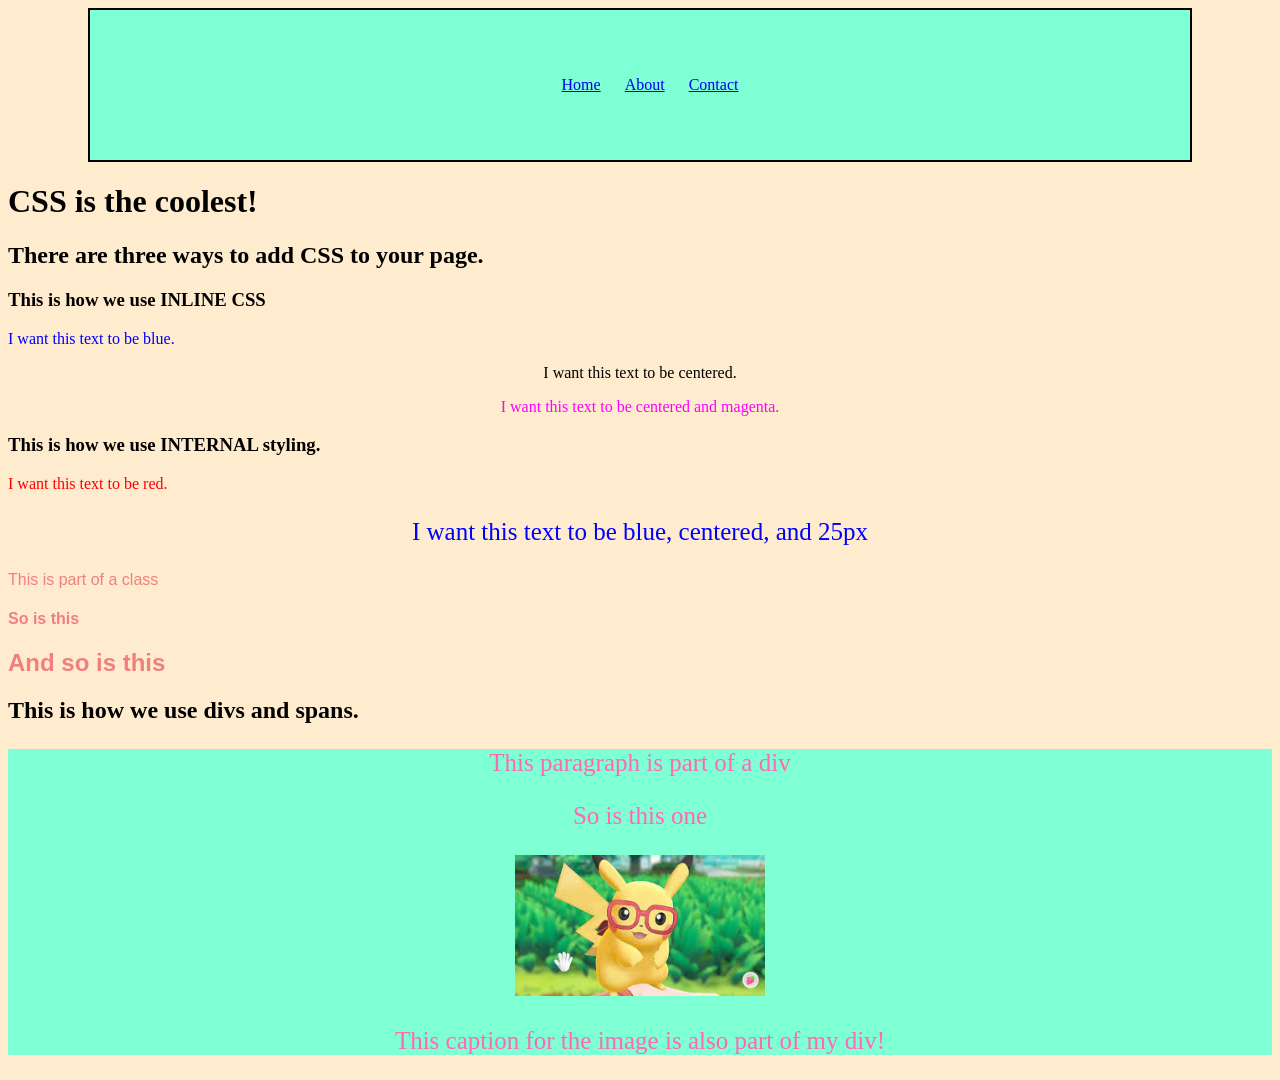
<file: css_demo/index.html>
<!DOCTYPE html>
<html lang="en">
<head>
    <meta charset="UTF-8">
    <meta name="viewport" content="width=device-width, initial-scale=1.0">
    <title>Hollingshead | CSS Demo</title>
    <link rel="stylesheet" href="css/style.css">
    <style>
        #red-text {
            color:red;
        }

        #multi-text {
            color:blue;
            text-align: center;
            font-size: 25px;
        }

        .multi-line {
            color:lightcoral;
            font-family: Impact, Haettenschweiler, 'Arial Narrow Bold', sans-serif;
        }

    </style>
</head>
<body>

    <div class="container">
        <ul class="nav">
            <li><a href="index.html">Home</a></li>
            <li><a href="about.html">About</a></li>
            <li><a href="contact.html">Contact</a></li>
        </ul>
    </div>

    <h1>CSS is the coolest!</h1>
    <h2>There are three ways to add CSS to your page.</h2>
    <h3>This is how we use INLINE CSS</h3>
    <p style="color:blue;">I want this text to be blue.</p>
    <p style="text-align: center;">I want this text to be centered.</p>
    <p style="text-align: center; color:magenta;">I want this text to be centered and magenta.</p>

    <h3>This is how we use INTERNAL styling.</h3>
    <p id="red-text">I want this text to be red.</p>
    <p id="multi-text">I want this text to be blue, centered, and 25px</p>
    <p class="multi-line">This is part of a class</p>
    <h4 class="multi-line">So is this</h4>
    <h2 class="multi-line">And so is this</h2>

    <h2>This is how we use divs and spans.</h2>
    <div class="copy">
        <p>This paragraph is part of a div</p>
        <p>So is this one</p>
        <img src="images/pikachu_with_glasses.jpg" width="250">
        <p>This caption for the image is also part of my div!</p>
    </div>
</body>
</html>
</file>
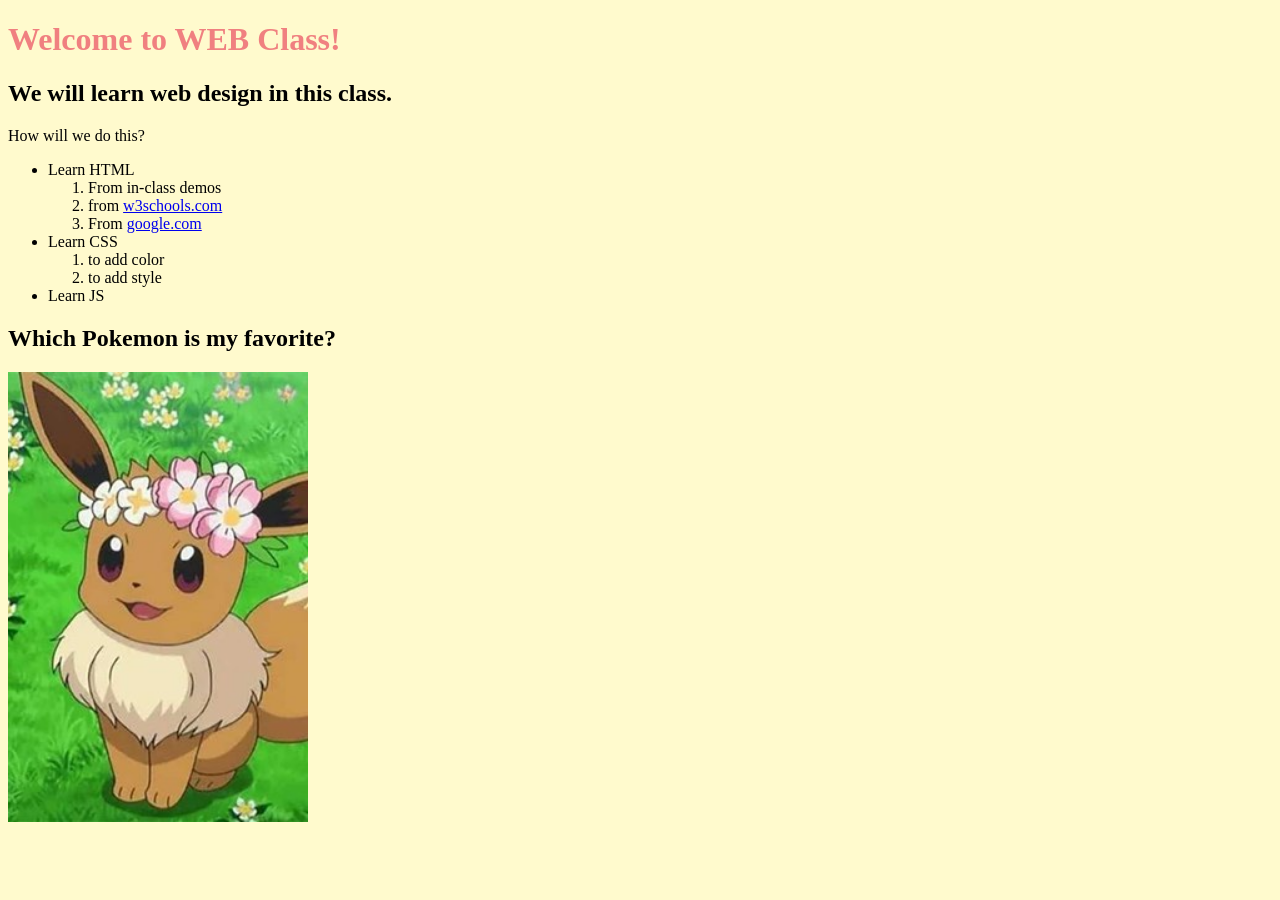
<file: html_demo/index.html>
<!DOCTYPE html>
<html>
    <head>
        <title>Hollingshead HTML Demo</title>
        <link rel="icon" type="image/x-icon" href="images/evee_tab_icon.png">
    </head>
    <body style="background-color: lemonchiffon;">
        <h1 style="color:lightcoral;">Welcome to WEB Class!</h1>
        <h2>We will learn web design in this class.</h2>
        <p>How will we do this?</p>
        <ul>
            <li>Learn HTML</li>
                <ol>
                    <li>From in-class demos</li>
                    <li>from <a href="http://www.w3schools.com" target="_blank">w3schools.com</a></li>
                    <li>From <a href="http://www.google.com" target="_blank">google.com</a></li>
                </ol>
            <li>Learn CSS</li>
                <ol>
                    <li>to add color</li>
                    <li>to add style</li>
                </ol>
            <li>Learn JS</li>
        </ul>
    <h2>Which Pokemon is my favorite?</h2>
    <img src="images/evee_flower_crown.jpg" width="300" alt="The Pokemon Evee wearing a flower crown">
    </body>
</html>
</file>
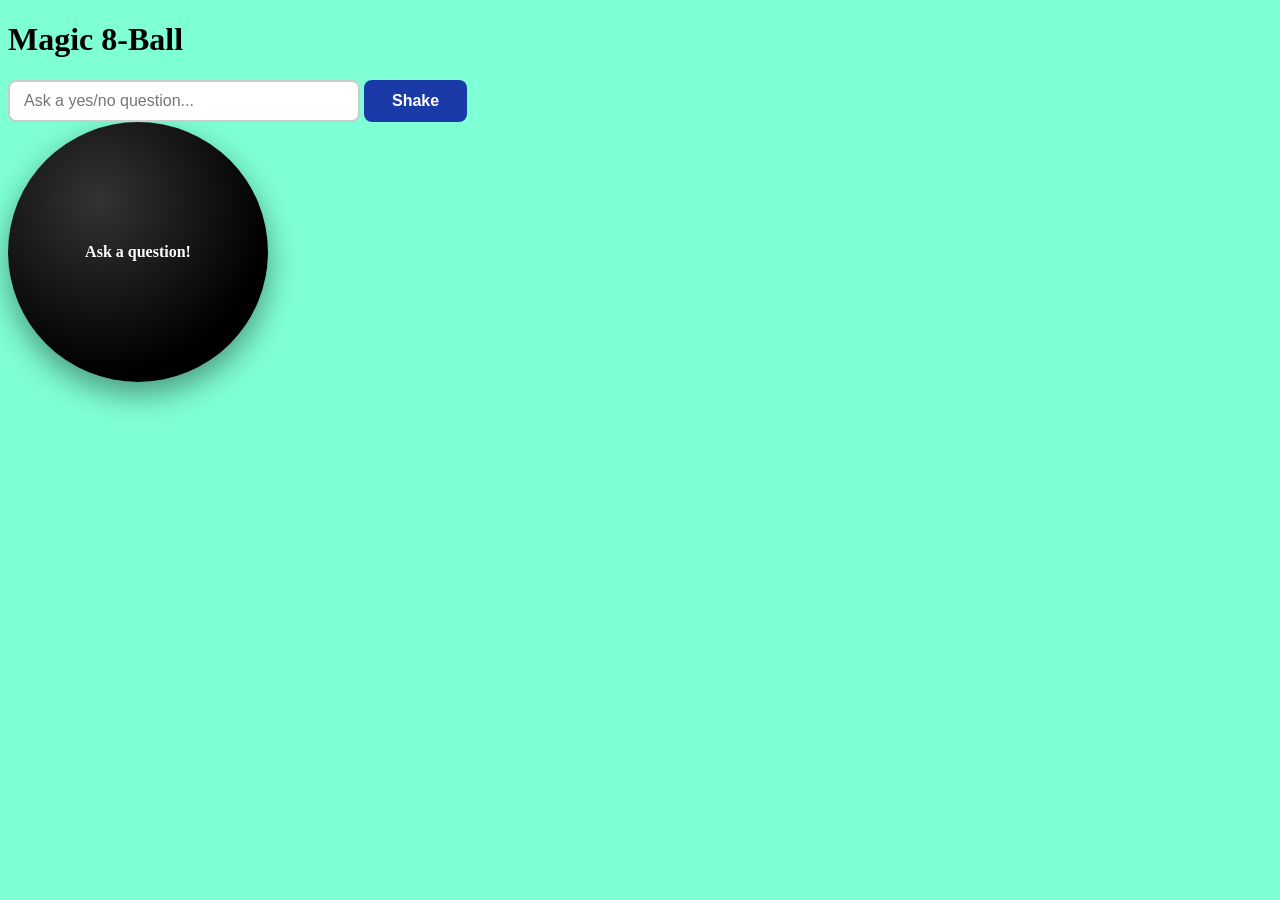
<file: magic_8_ball/index.html>
<!DOCTYPE html>
<html lang="en">
<head>
    <meta charset="UTF-8">
    <meta name="viewport" content="width=device-width, initial-scale=1.0">
    <title>Document</title>
    <link rel="stylesheet" href="css/style.css">
    <script type="text/javascript" src="js/app.js"></script>
</head>
<body>
    <h1>Magic 8-Ball</h1>

    <input type="text" id="question" placeholder="Ask a yes/no question..." />

    <button id="shake-btn" onclick="shake()">Shake</button>

    <div id="ball">
        <div id="fortune">Ask a question!</div>
    </div>

<script src="js/app.js"></script>
</body>
</html>
</file>
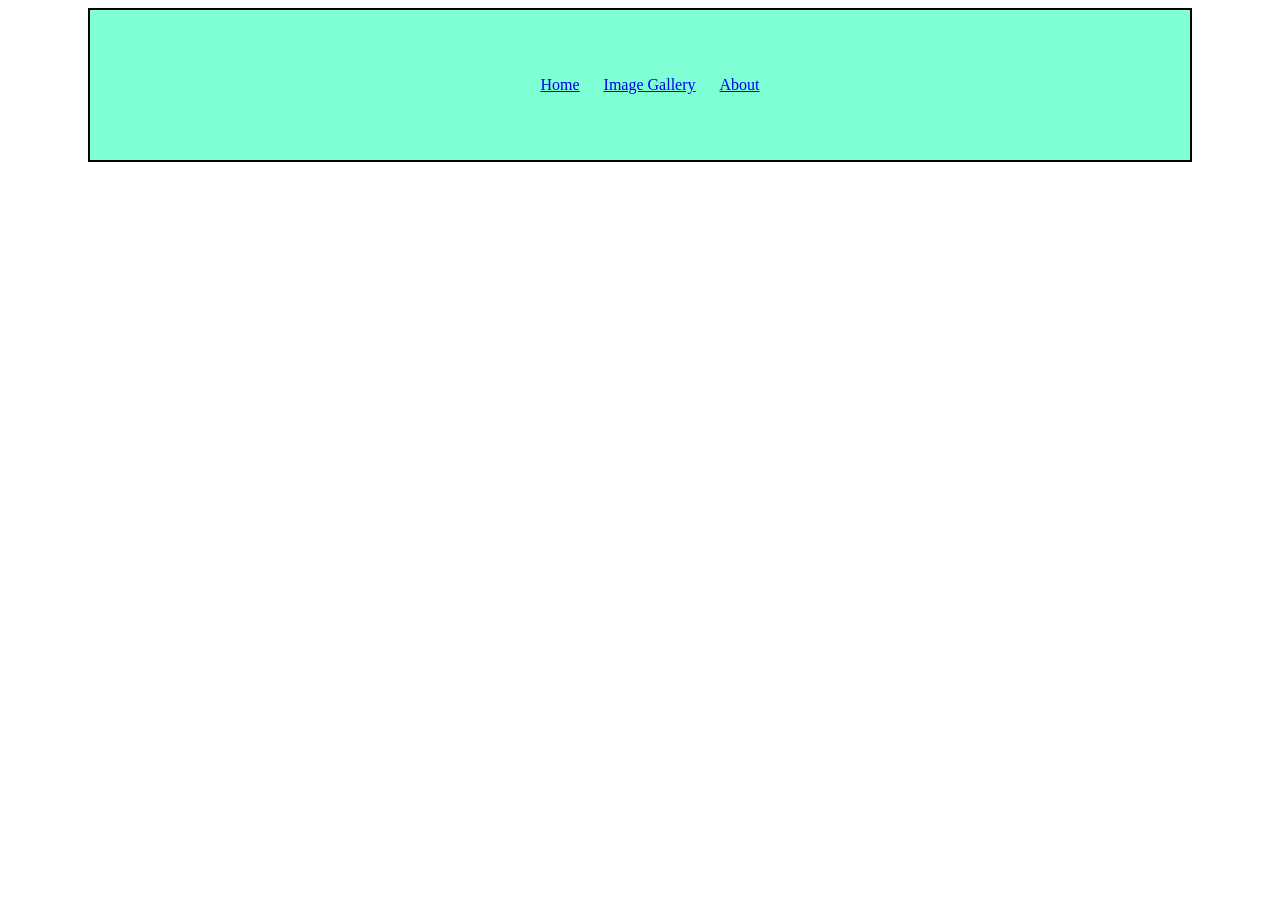
<file: midterm/index.html>
<!DOCTYPE html>
<html lang="en">
<head>
    <meta charset="UTF-8">
    <meta name="viewport" content="width=device-width, initial-scale=1.0">
    <title>Home</title>
    <link rel="stylesheet" href="css/style.css">
</head>
<body>
    <div class="container">
        <ul class="nav">
            <li><a href="index.html">Home</a></li>
            <li><a href="gallery.html">Image Gallery</a></li>
            <li><a href="about.html">About</a></li>
        </ul>
    </div>
</body>
</html>
</file>
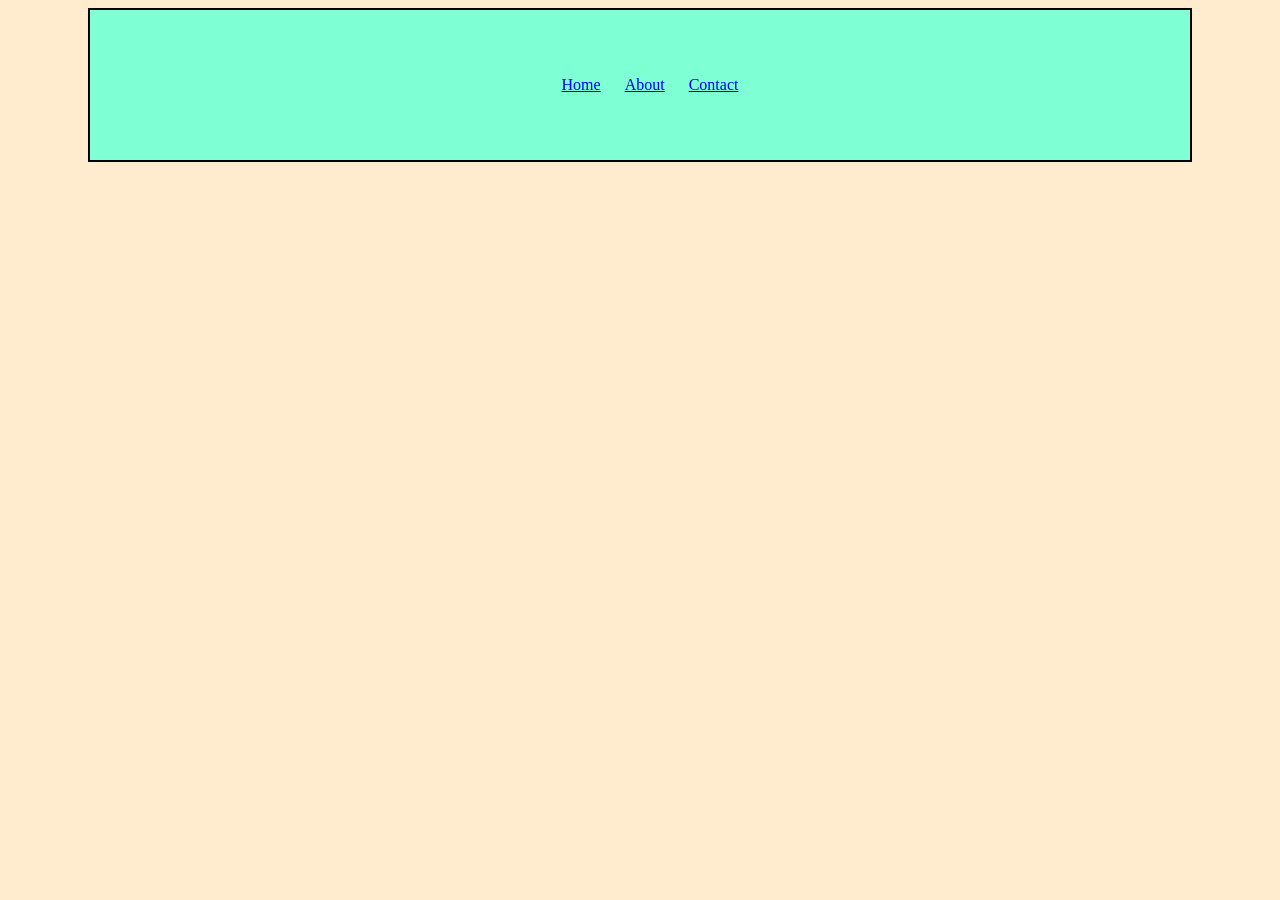
<file: css_demo/about.html>
<!DOCTYPE html>
<html lang="en">
<head>
    <meta charset="UTF-8">
    <meta name="viewport" content="width=device-width, initial-scale=1.0">
    <title>Document</title>
    <link rel="stylesheet" href="css/style.css">
</head>
<body>
    <div class="container">
        <ul class="nav">
            <li><a href="index.html">Home</a></li>
            <li><a href="about.html">About</a></li>
            <li><a href="contact.html">Contact</a></li>
        </ul>
    </div>
</body>
</html>
</file>
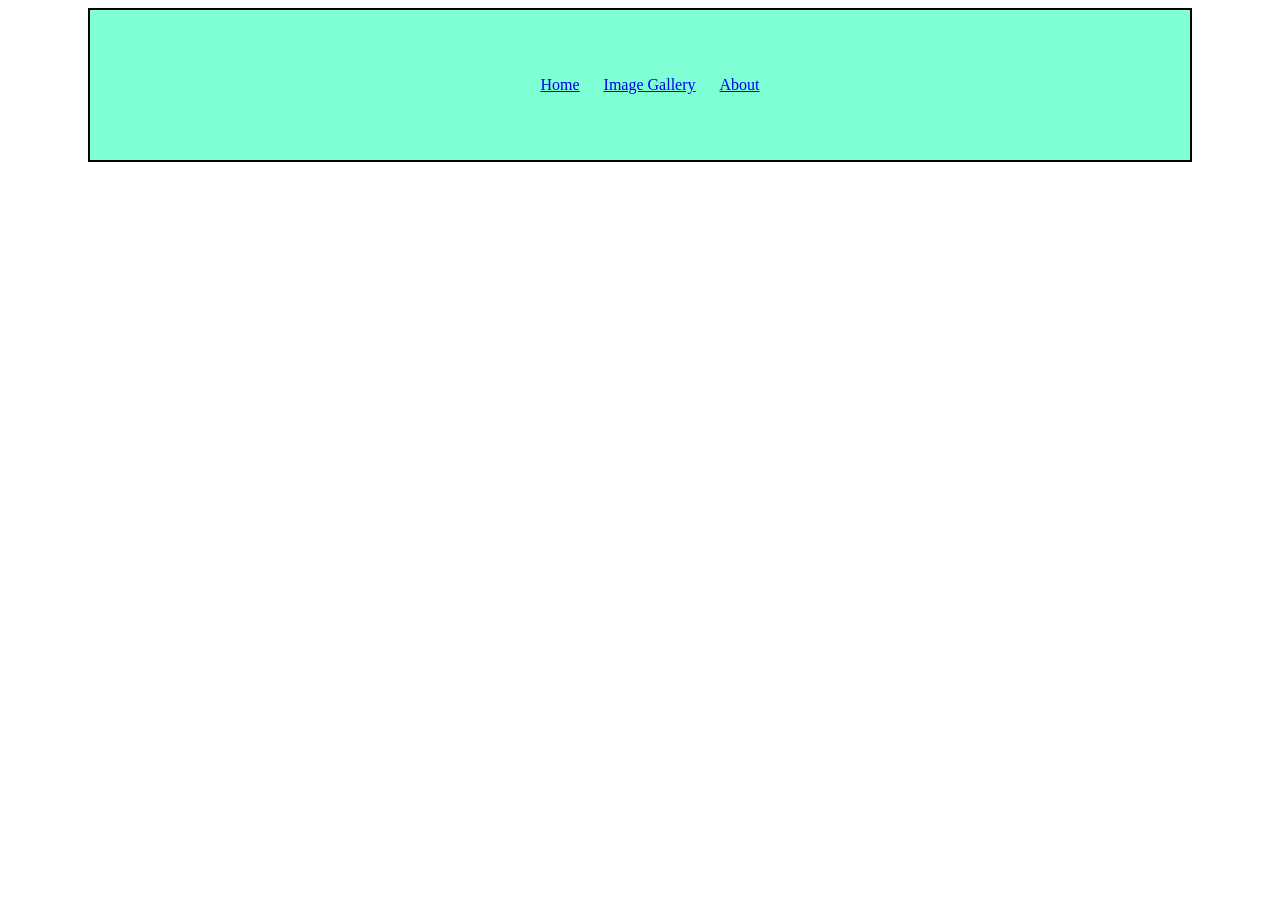
<file: midterm/about.html>
<!DOCTYPE html>
<html lang="en">
<head>
    <meta charset="UTF-8">
    <meta name="viewport" content="width=device-width, initial-scale=1.0">
    <title>About</title>
    <link rel="stylesheet" href="css/style.css">
</head>
<body>
    <div class="container">
        <ul class="nav">
            <li><a href="index.html">Home</a></li>
            <li><a href="gallery.html">Image Gallery</a></li>
            <li><a href="about.html">About</a></li>
        </ul>
    </div>
</body>
</html>
</file>
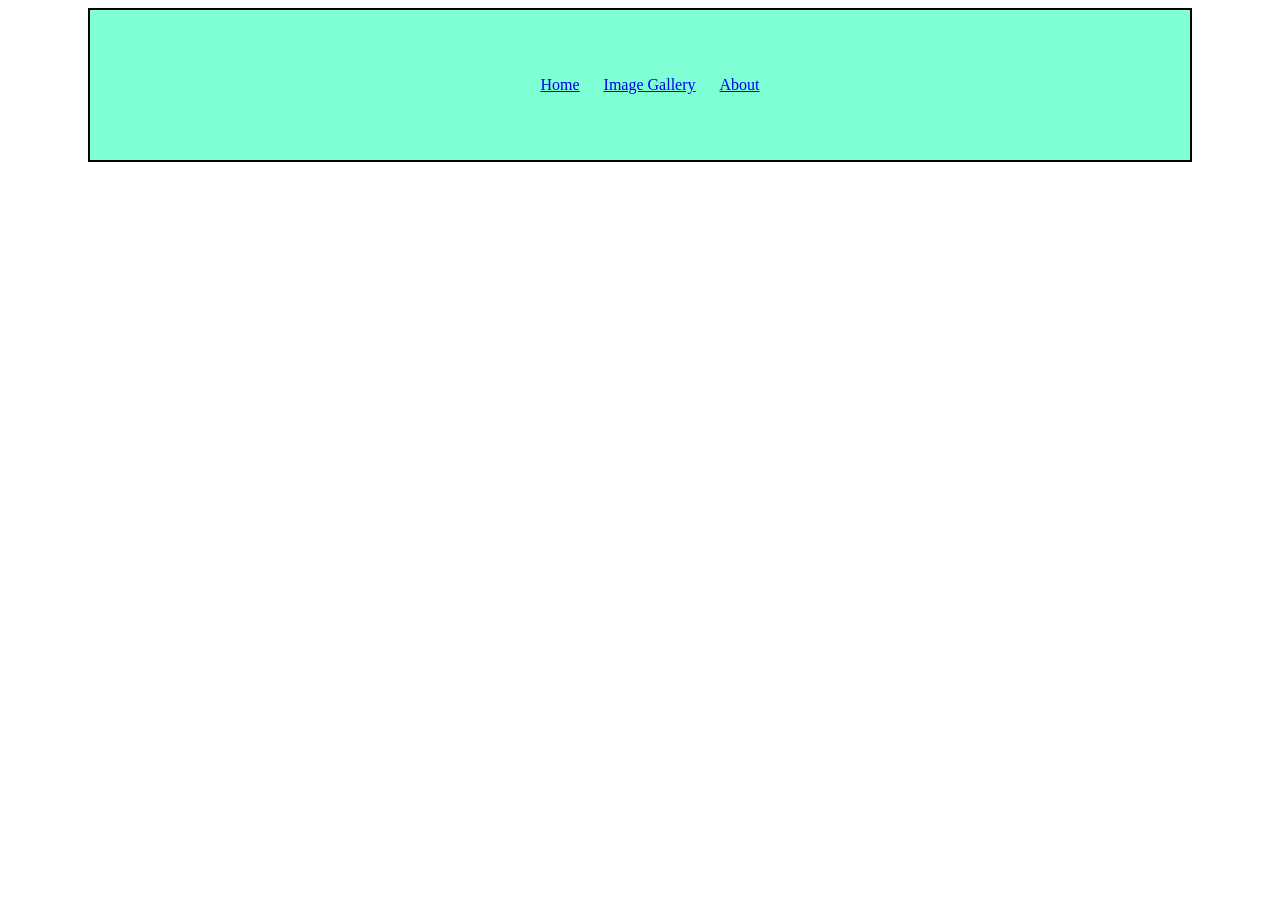
<file: midterm/gallery.html>
<!DOCTYPE html>
<html lang="en">
<head>
    <meta charset="UTF-8">
    <meta name="viewport" content="width=device-width, initial-scale=1.0">
    <title>Image Gallery</title>
    <link rel="stylesheet" href="css/style.css">
</head>
<body>
    <div class="container">
        <ul class="nav">
            <li><a href="index.html">Home</a></li>
            <li><a href="gallery.html">Image Gallery</a></li>
            <li><a href="about.html">About</a></li>
        </ul>
    </div>
</body>
</html>
</file>
<file: css_demo/css/style.css>
body {
            background-color: blanchedalmond;
        }

.container {
    width: 1000px;
    margin: 0 auto;
    border: 2px solid black;
    padding: 50px;
    background-color: aquamarine;
}

.nav {
    list-style: none;
    text-align: center;
}

.nav li {
    display: inline;
    margin-right: 20px;
}

.copy {
    text-align: center;
    color:hotpink;
    font-size:25px;
    background-color:aquamarine;
}
</file>
<file: magic_8_ball/css/style.css>
body {
    background-color: aquamarine;
}

#ball {
  width: 260px; height: 260px;
  border-radius: 50%;
  background: radial-gradient(circle at 35% 30%, #333, #000 70%);
  box-shadow: 0 12px 30px rgba(0,0,0,0.4);
  display: grid; place-items: center;
}

#fortune {
  color: white;
  font-weight: 700;
  text-align: center;
  padding: 0 24px;
  max-width: 200px;
  line-height: 1.25;
}

#shake-btn {
  background: #1a3aa8; color: white; border: none;
  padding: 12px 28px; border-radius: 8px;
  font-size: 16px; font-weight: 700; cursor: pointer;
}

#question {
  font-size: 16px; padding: 10px 14px;
  border: 2px solid #ccc; border-radius: 8px; width: 320px;
}
</file>
<file: midterm/css/style.css>
.container {
    width: 1000px;
    margin: 0 auto;
    border: 2px solid black;
    padding: 50px;
    background-color: aquamarine;
}

.nav {
    list-style: none;
    text-align: center;
}

.nav li {
    display: inline;
    margin-right: 20px;
}
</file>
